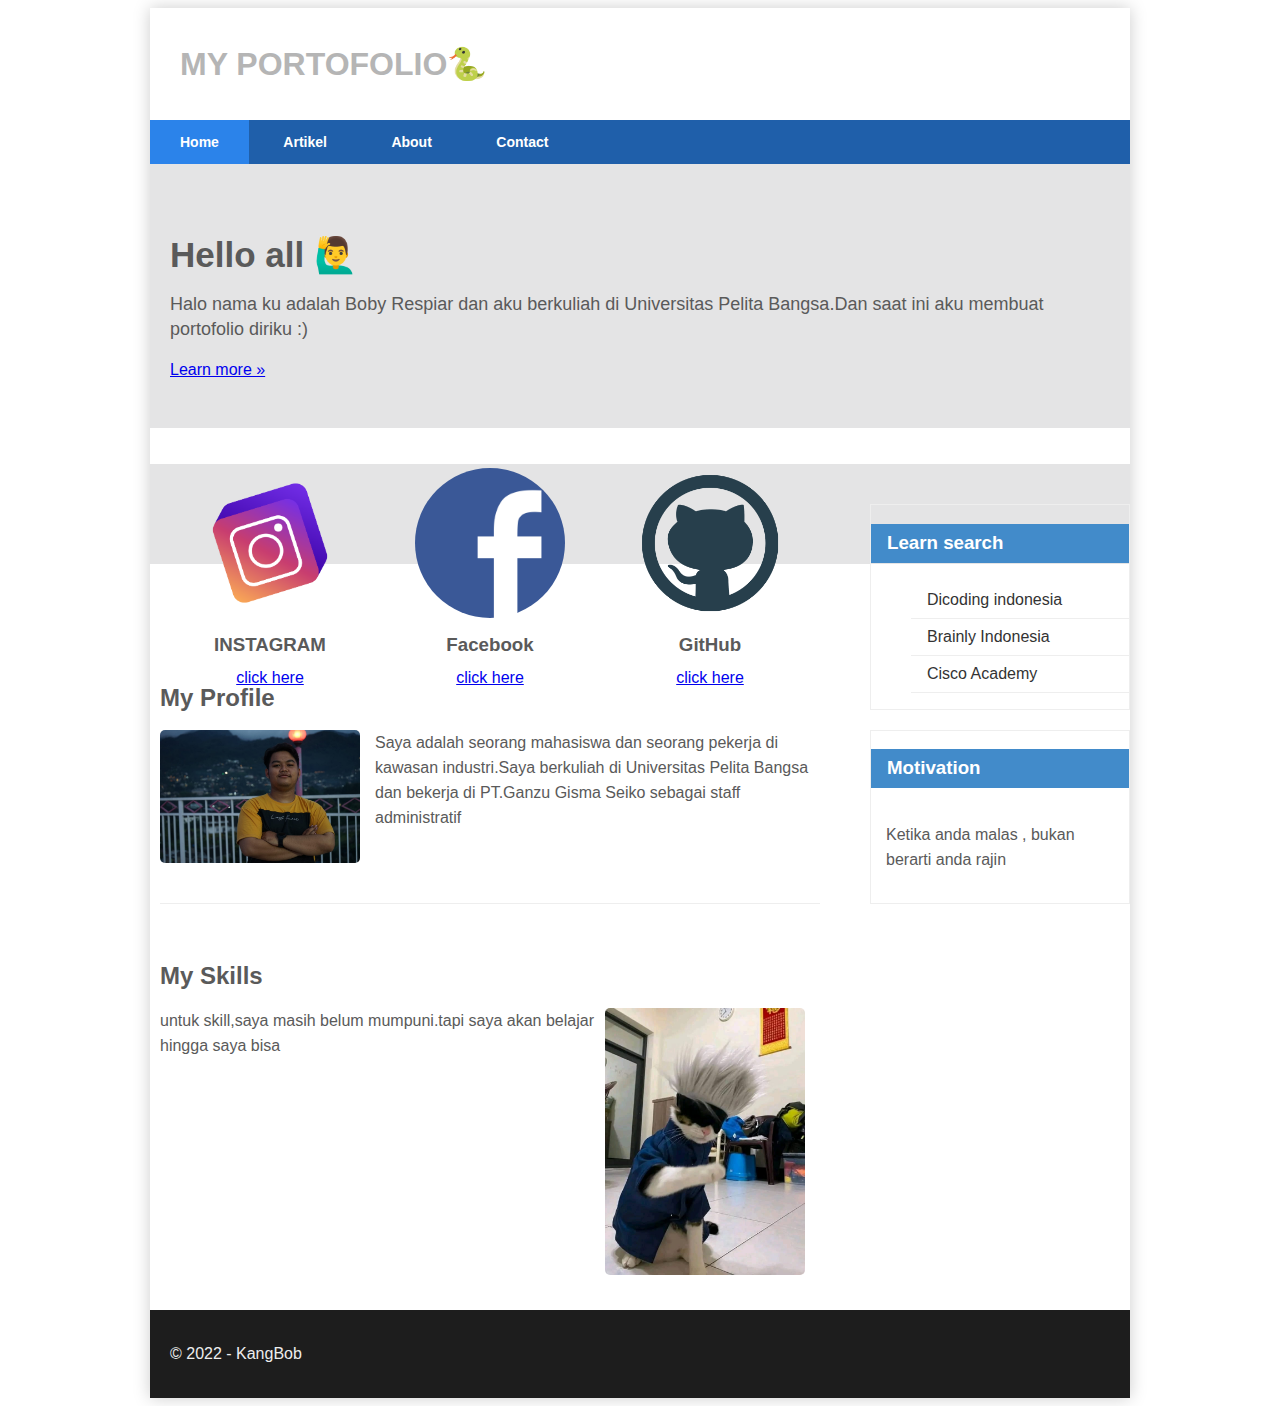
<file: index.html>
<!DOCTYPE html>
<html lang="en">
<head>
    <meta charset="UTF-8">
    <meta http-equiv="X-UA-Compatible" content="IE=edge">
    <meta name="viewport" content="width=device-width, initial-scale=1.0">
    <title>LAYOUT SEDERHANA</title>
    <link rel="stylesheet" href="style.css">
</head>
<body>
    <div id="container">
        <header>
            <h1>MY PORTOFOLIO🐍</h1>
            </header>
            <nav>
            <a href="home.html" class="active">Home</a>
            <a href="artikel.html">Artikel</a>
            <a href="about.html">About</a>
            <a href="contact.html">Contact</a>
            </nav>
            <section id="hero"><h1>Hello all 🙋‍♂️</h1>
                <p>Halo nama ku adalah Boby Respiar dan aku berkuliah di Universitas Pelita Bangsa.Dan saat ini aku membuat portofolio diriku :)</p>
                <a href="home.html" class="btn btn-large">Learn more &raquo;</a>
            </section>
            <section id="wrapper"></section>
            <section id="main">
                    <div class="row">
                    <div class="box">
                    <img src="3D-Instagram-logo-PNG.png" width="150px" alt=""
                    class="image-circle">
                    <h3>INSTAGRAM</h3>
                    <p></p>
                    <a href="https://www.instagram.com/bobyrespiar_/" class="btn btn-default">click here</a>
                    </div>
                    <div class="box">
                    <img src="dayum.png" width="150px" alt=""
                    class="image-circle">
                    <h3>Facebook</h3>
                    <p></p>
                    <a href="https://www.facebook.com/boby.respiar.9/" class="btn btn-default">click here</a>
                    </div>
                    <div class="box">
                    <img src="kisspng-github-computer-icons-logo-github-5ab8a3383b38f2.3278495915220498482426.png" width="150px" alt=""
                    class="image-circle">
                    <h3>GitHub</h3>
                    <p></p>
                    <a href="https://github.com/KangBob" class="btn btn-default">click here</a>
                    </div>
                    <hr class="divider" />
                    <article class="entry">
                    <h2>My Profile</h2>
                    <img src="boby.jpeg" width="200px" alt="">
                    <p>Saya adalah seorang mahasiswa dan seorang pekerja di kawasan industri.Saya berkuliah di Universitas Pelita Bangsa dan bekerja di PT.Ganzu Gisma Seiko sebagai staff administratif</p>
                    </article>
                    <hr class="divider" />
                    <article class="entry">
                    <h2>My Skills</h2>
                    <img src="yowaimo.jpeg" width="200px" alt=""
                    class="right-img">
                    <p>untuk skill,saya masih belum mumpuni.tapi saya akan belajar hingga saya bisa</p>
                    </article>

            </section>
            <br>
            <aside id="sidebar">
                <aside id="sidebar">
                    <div class="widget-box">
                    <h3 class="title">Learn search</h3>
                    <ul>
                    <li><a href="https://www.dicoding.com">Dicoding indonesia</a></li>
                    <li><a href="https://brainly.co.id/">Brainly Indonesia</a></li>
                    <li><a href="https://www.cisco.com/c/en_in/training-events/networking-academy-program.html">Cisco Academy</a></li>
                    </ul>
                    </div>
                    <div class="widget-box">
                    <h3 class="title">Motivation</h3>
                    <p>Ketika anda malas , bukan berarti anda rajin</p>
                    </div>
                    </aside>
            </aside>
            <section id="hero">
                
                </section>
            <footer>
            <p>&copy; 2022 - KangBob</p>
            </footer>
            
    </div>
    
</body>
</html>
</file>
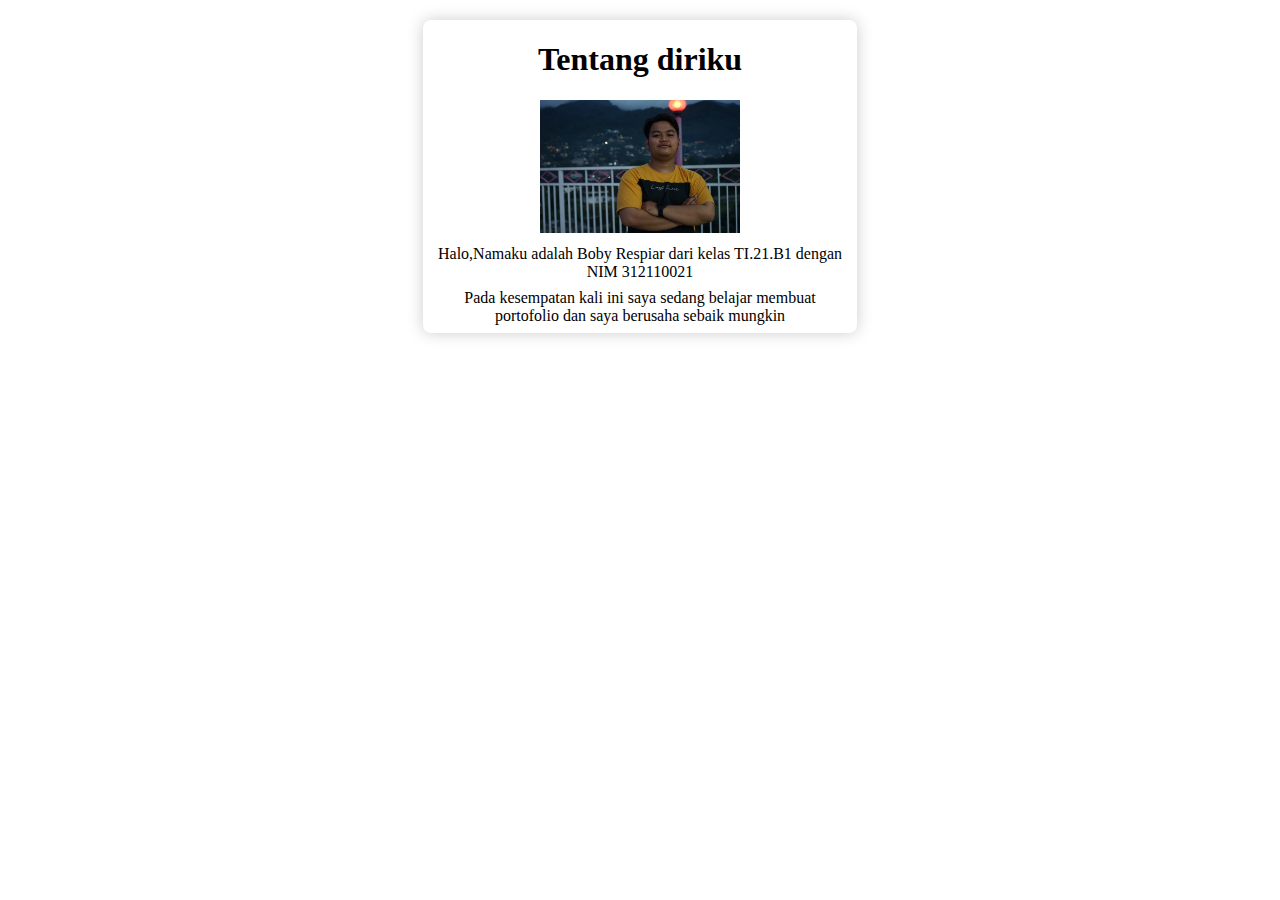
<file: about.html>
<!DOCTYPE html>
<html lang="en">
<head>
    <meta charset="UTF-8">
    <meta http-equiv="X-UA-Compatible" content="IE=edge">
    <meta name="viewport" content="width=device-width, initial-scale=1.0">
    <title>About</title>
    <link rel="stylesheet" href="style2.css">
</head>
    <body>
        <div class="container">
            <div class="wrap"> 
                <center>   
                <h1>Tentang diriku</h1>
                </center>
                <center>
                <img src="boby.jpeg" width="200px" >
                </center>
                <p>Halo,Namaku adalah Boby Respiar dari kelas TI.21.B1 dengan NIM 312110021</p> 
                <P>Pada kesempatan kali ini saya sedang belajar membuat portofolio dan saya berusaha sebaik mungkin</P> 
            </div>
        </div>
    </body>
</html>
</file>
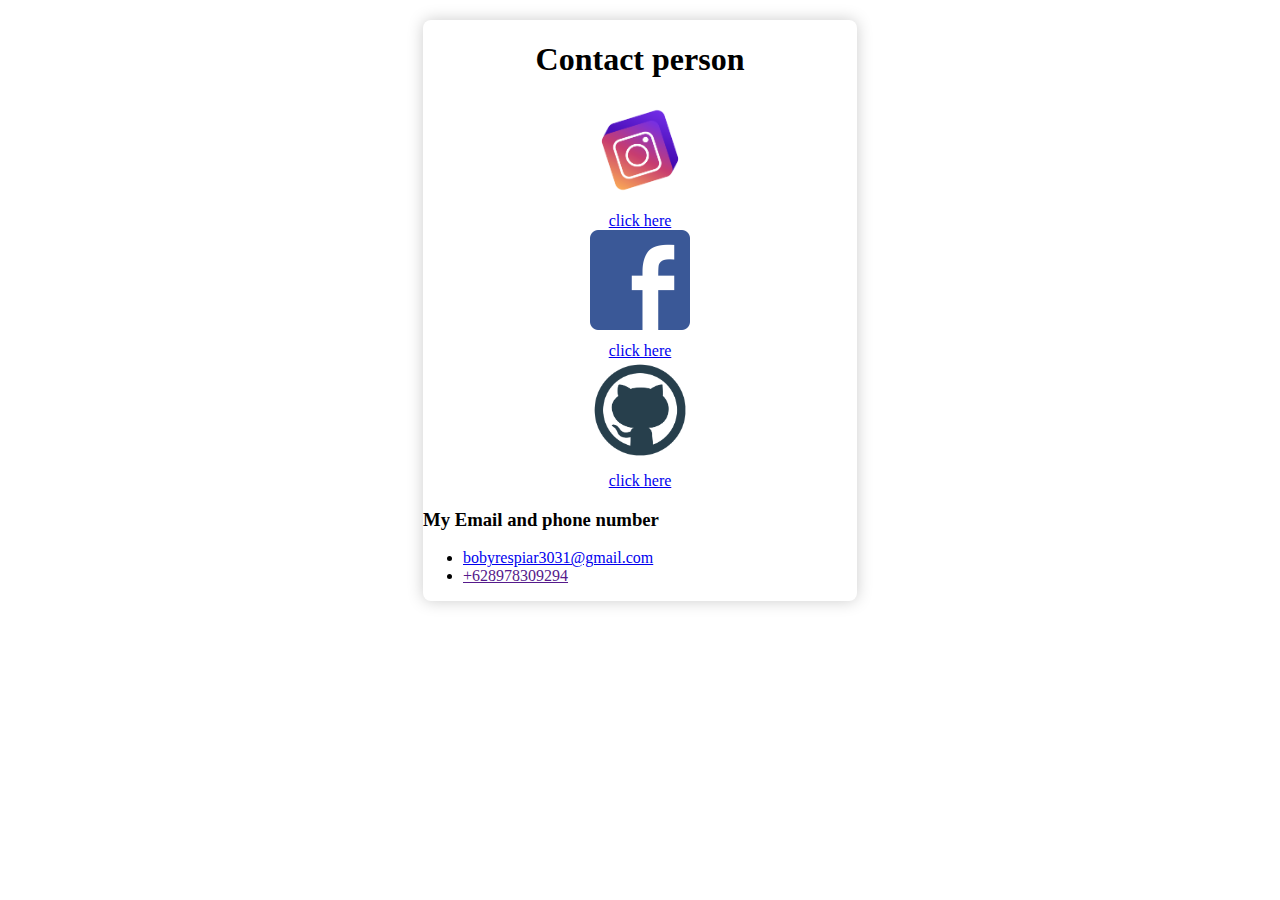
<file: contact.html>
<!DOCTYPE html>
<html lang="en">
<head>
    <meta charset="UTF-8">
    <meta http-equiv="X-UA-Compatible" content="IE=edge">
    <meta name="viewport" content="width=device-width, initial-scale=1.0">
    <title>Contact</title>
    <link rel="stylesheet" href="style3.css">
</head>
<body>
 <div class="container">
    <div class="wrap"> 
        <center>   
        <h1>Contact person</h1>
        </center>
        <center>
            <div class="row">
                <div class="box">
                <img src="3D-Instagram-logo-PNG.png" width="100px" alt=""
                class="image-circle">
                <p></p>
                <a href="https://www.instagram.com/bobyrespiar_/" class="btn btn-default">click here</a>
                </div>
                <div class="box">
                <img src="dayum.png" width="100px" alt=""
                class="image-circle">
                <p></p>
                <a href="https://www.facebook.com/boby.respiar.9/" class="btn btn-default">click here</a>
                </div>
                <div class="box">
                <img src="kisspng-github-computer-icons-logo-github-5ab8a3383b38f2.3278495915220498482426.png" width="100px" alt=""
                class="image-circle">
                <p></p>
                <a href="https://github.com/KangBob" class="btn btn-default">click here</a>
            </div>
    </div>
        </center>
        <aside id="sidebar">
            <aside id="sidebar">
                <div class="widget-box">
                    <h3 class="title">My Email and phone number</h3>
                    <ul>
                    <li><a href="https://mail.google.com/mail/u/0/?zx=8gar0tjwxke0#inbox">bobyrespiar3031@gmail.com</a></li>
                    <li><a href="">+628978309294</a></li>
                </div>  
            </aside>
        </aside>
 </div>
</body>
</html>
</file>
<file: style.css>
{
margin: 0;
padding: 0;
}
body {
line-height:1;
font-size:100%;
font-family:'Open Sans', sans-serif;
color:#5a5a5a;
}
#container {
width: 980px;
margin: 0 auto;
box-shadow: 0 0 1em #cccccc;
}
/* header */
header {
padding: 20px;
}
header h1 {
margin: 20px 10px;
color: #b5b5b5;
}
/* navigasi */
nav {
    display: block;
    background-color: #1f5faa;
    }
    nav a {
    padding: 15px 30px;
    display: inline-block;
    color: #ffffff;
    font-size: 14px;
    text-decoration: none;
    font-weight: bold;
    }
    nav a.active,
    nav a:hover {
    background-color: #2b83ea;
    }
/* Hero Panel */
#hero {
    background-color: #e4e4e5;
    padding: 50px 20px;
    margin-bottom: 20px;
    }
    #hero h1 {
    margin-bottom: 20px;
    font-size: 35px;
    }
    #hero p {
    margin-bottom: 20px;
    font-size: 18px;
    line-height: 25px;
    }
/* main content */
#wrapper {
    margin: 0;
    }
    #main {
        float: left;
        width: 640px;
        padding: 20px;
        }
        /* sidebar area */
        #sidebar {
        float: left;
        width: 260px;
        padding: 20px;
        }
        /* widget */
.widget-box {
    border:1px solid #eee;
    margin-bottom:20px;
    }
    .widget-box .title {
    padding:10px 16px;
    background-color:#428bca;
    color:#fff;
    }
    .widget-box ul {
    list-style-type:none;
    }
    .widget-box li {
    border-bottom:1px solid #eee;
}
.widget-box li a {
padding:10px 16px;
color:#333;
display:block;
text-decoration:none;
}
.widget-box li:hover a {
background-color:#eee;
}
.widget-box p {
padding:15px;
line-height:25px;
}
/* footer */
footer {
    clear:both;
    background-color:#1d1d1d;
    padding: 20px; 0px;
    color:#eee;
    }
/* box */
.box {
    display:block;
    float:left;
    width:33.333333%;
    box-sizing:border-box;
    -moz-box-sizing:border-box;
    -webkit-box-sizing:border-box;
    padding:0 10px;
text-align:center;
}
.box h3 {
margin: 15px 0;
}
.box p {
line-height: 20px;
font-size: 14px;
margin-bottom: 15px;
}
box img {
border: 0;
vertical-align: middle;
}
.image-circle {
border-radius: 50%;
}
.row {
margin: 0 -10px;
box-sizing: border-box;
-moz-box-sizing: border-box;
-webkit-box-sizing: border-box;
}
.row:after, .row:before,
.entry:after, .entry:before {
content:'';
display:table;
}
.row:after,
.entry:after {
clear:both;
}
.divider {
    border:0;
    border-top:1px solid #eeeeee;
    margin:40px 0;
    }
    /* entry */
    .entry {
    margin: 15px 0;
    }
    .entry h2 {
    margin-bottom: 20px;
    }
    .entry p {
    line-height: 25px;
    }
    .entry img {
    float: left;
    border-radius: 5px;
    margin-right: 15px;
    }
    .entry .right-img {
    float: right;
    }
</file>
<file: style2.css>
.container{
    display: flex;
    justify-content: center;
    align-items: center;
    padding: 12px;
}
.wrap{
    background-color: white;
    width: 35%;
    height: 50%;
    border-radius: 8px;
    box-shadow: 0 0 1em #cccccc;
}
p {
    margin: 8px;
    text-align: center;
</file>
<file: style3.css>
.container{
    display: flex;
    justify-content: center;
    align-items: center;
    padding: 12px;
}
.wrap{
    background-color: white;
    width: 35%;
    height: 50%;
    border-radius: 8px;
    box-shadow: 0 0 1em #cccccc;
}
p {
    margin: 8px;
    text-align: center;
</file>
